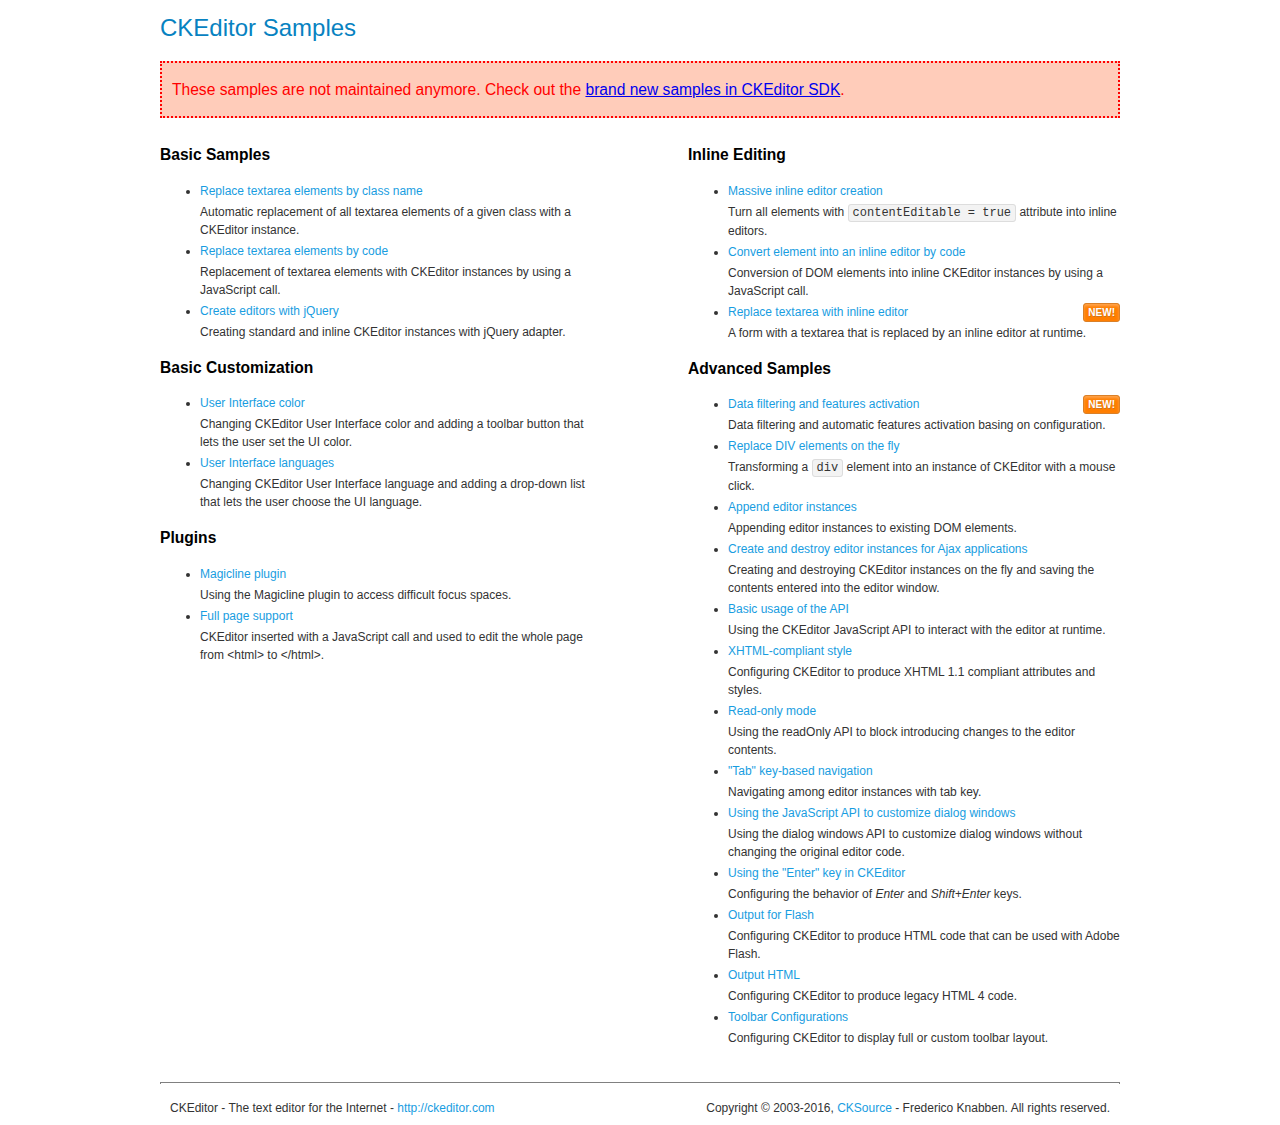
<file: app/webroot/ckeditor/samples/old/index.html>
<!DOCTYPE html>
<!--
Copyright (c) 2003-2016, CKSource - Frederico Knabben. All rights reserved.
For licensing, see LICENSE.md or http://ckeditor.com/license
-->
<html>
<head>
	<meta charset="utf-8">
	<title>CKEditor Samples</title>
	<link rel="stylesheet" href="sample.css">
</head>
<body>
	<h1 class="samples">
		CKEditor Samples
	</h1>
	<div class="warning deprecated">
		These samples are not maintained anymore. Check out the <a href="http://sdk.ckeditor.com/">brand new samples in CKEditor SDK</a>.
	</div>
	<div class="twoColumns">
		<div class="twoColumnsLeft">
			<h2 class="samples">
				Basic Samples
			</h2>
			<dl class="samples">
				<dt><a class="samples" href="replacebyclass.html">Replace textarea elements by class name</a></dt>
				<dd>Automatic replacement of all textarea elements of a given class with a CKEditor instance.</dd>

				<dt><a class="samples" href="replacebycode.html">Replace textarea elements by code</a></dt>
				<dd>Replacement of textarea elements with CKEditor instances by using a JavaScript call.</dd>

				<dt><a class="samples" href="jquery.html">Create editors with jQuery</a></dt>
				<dd>Creating standard and inline CKEditor instances with jQuery adapter.</dd>
			</dl>

			<h2 class="samples">
				Basic Customization
			</h2>
			<dl class="samples">
				<dt><a class="samples" href="uicolor.html">User Interface color</a></dt>
				<dd>Changing CKEditor User Interface color and adding a toolbar button that lets the user set the UI color.</dd>

				<dt><a class="samples" href="uilanguages.html">User Interface languages</a></dt>
				<dd>Changing CKEditor User Interface language and adding a drop-down list that lets the user choose the UI language.</dd>
			</dl>


			<h2 class="samples">Plugins</h2>
<dl class="samples">
<dt><a class="samples" href="magicline/magicline.html">Magicline plugin</a></dt>
<dd>Using the Magicline plugin to access difficult focus spaces.</dd>

<dt><a class="samples" href="wysiwygarea/fullpage.html">Full page support</a></dt>
<dd>CKEditor inserted with a JavaScript call and used to edit the whole page from &lt;html&gt; to &lt;/html&gt;.</dd>
</dl>
		</div>
		<div class="twoColumnsRight">
			<h2 class="samples">
				Inline Editing
			</h2>
			<dl class="samples">
				<dt><a class="samples" href="inlineall.html">Massive inline editor creation</a></dt>
				<dd>Turn all elements with <code>contentEditable = true</code> attribute into inline editors.</dd>

				<dt><a class="samples" href="inlinebycode.html">Convert element into an inline editor by code</a></dt>
				<dd>Conversion of DOM elements into inline CKEditor instances by using a JavaScript call.</dd>

				<dt><a class="samples" href="inlinetextarea.html">Replace textarea with inline editor</a> <span class="new">New!</span></dt>
				<dd>A form with a textarea that is replaced by an inline editor at runtime.</dd>

				
			</dl>

			<h2 class="samples">
				Advanced Samples
			</h2>
			<dl class="samples">
				<dt><a class="samples" href="datafiltering.html">Data filtering and features activation</a> <span class="new">New!</span></dt>
				<dd>Data filtering and automatic features activation basing on configuration.</dd>

				<dt><a class="samples" href="divreplace.html">Replace DIV elements on the fly</a></dt>
				<dd>Transforming a <code>div</code> element into an instance of CKEditor with a mouse click.</dd>

				<dt><a class="samples" href="appendto.html">Append editor instances</a></dt>
				<dd>Appending editor instances to existing DOM elements.</dd>

				<dt><a class="samples" href="ajax.html">Create and destroy editor instances for Ajax applications</a></dt>
				<dd>Creating and destroying CKEditor instances on the fly and saving the contents entered into the editor window.</dd>

				<dt><a class="samples" href="api.html">Basic usage of the API</a></dt>
				<dd>Using the CKEditor JavaScript API to interact with the editor at runtime.</dd>

				<dt><a class="samples" href="xhtmlstyle.html">XHTML-compliant style</a></dt>
				<dd>Configuring CKEditor to produce XHTML 1.1 compliant attributes and styles.</dd>

				<dt><a class="samples" href="readonly.html">Read-only mode</a></dt>
				<dd>Using the readOnly API to block introducing changes to the editor contents.</dd>

				<dt><a class="samples" href="tabindex.html">"Tab" key-based navigation</a></dt>
				<dd>Navigating among editor instances with tab key.</dd>


				
<dt><a class="samples" href="dialog/dialog.html">Using the JavaScript API to customize dialog windows</a></dt>
<dd>Using the dialog windows API to customize dialog windows without changing the original editor code.</dd>

<dt><a class="samples" href="enterkey/enterkey.html">Using the &quot;Enter&quot; key in CKEditor</a></dt>
<dd>Configuring the behavior of <em>Enter</em> and <em>Shift+Enter</em> keys.</dd>

<dt><a class="samples" href="htmlwriter/outputforflash.html">Output for Flash</a></dt>
<dd>Configuring CKEditor to produce HTML code that can be used with Adobe Flash.</dd>

<dt><a class="samples" href="htmlwriter/outputhtml.html">Output HTML</a></dt>
<dd>Configuring CKEditor to produce legacy HTML 4 code.</dd>

<dt><a class="samples" href="toolbar/toolbar.html">Toolbar Configurations</a></dt>
<dd>Configuring CKEditor to display full or custom toolbar layout.</dd>

			</dl>
		</div>
	</div>
	<div id="footer">
		<hr>
		<p>
			CKEditor - The text editor for the Internet - <a class="samples" href="http://ckeditor.com/">http://ckeditor.com</a>
		</p>
		<p id="copy">
			Copyright &copy; 2003-2016, <a class="samples" href="http://cksource.com/">CKSource</a> - Frederico Knabben. All rights reserved.
		</p>
	</div>
</body>
</html>
</file>
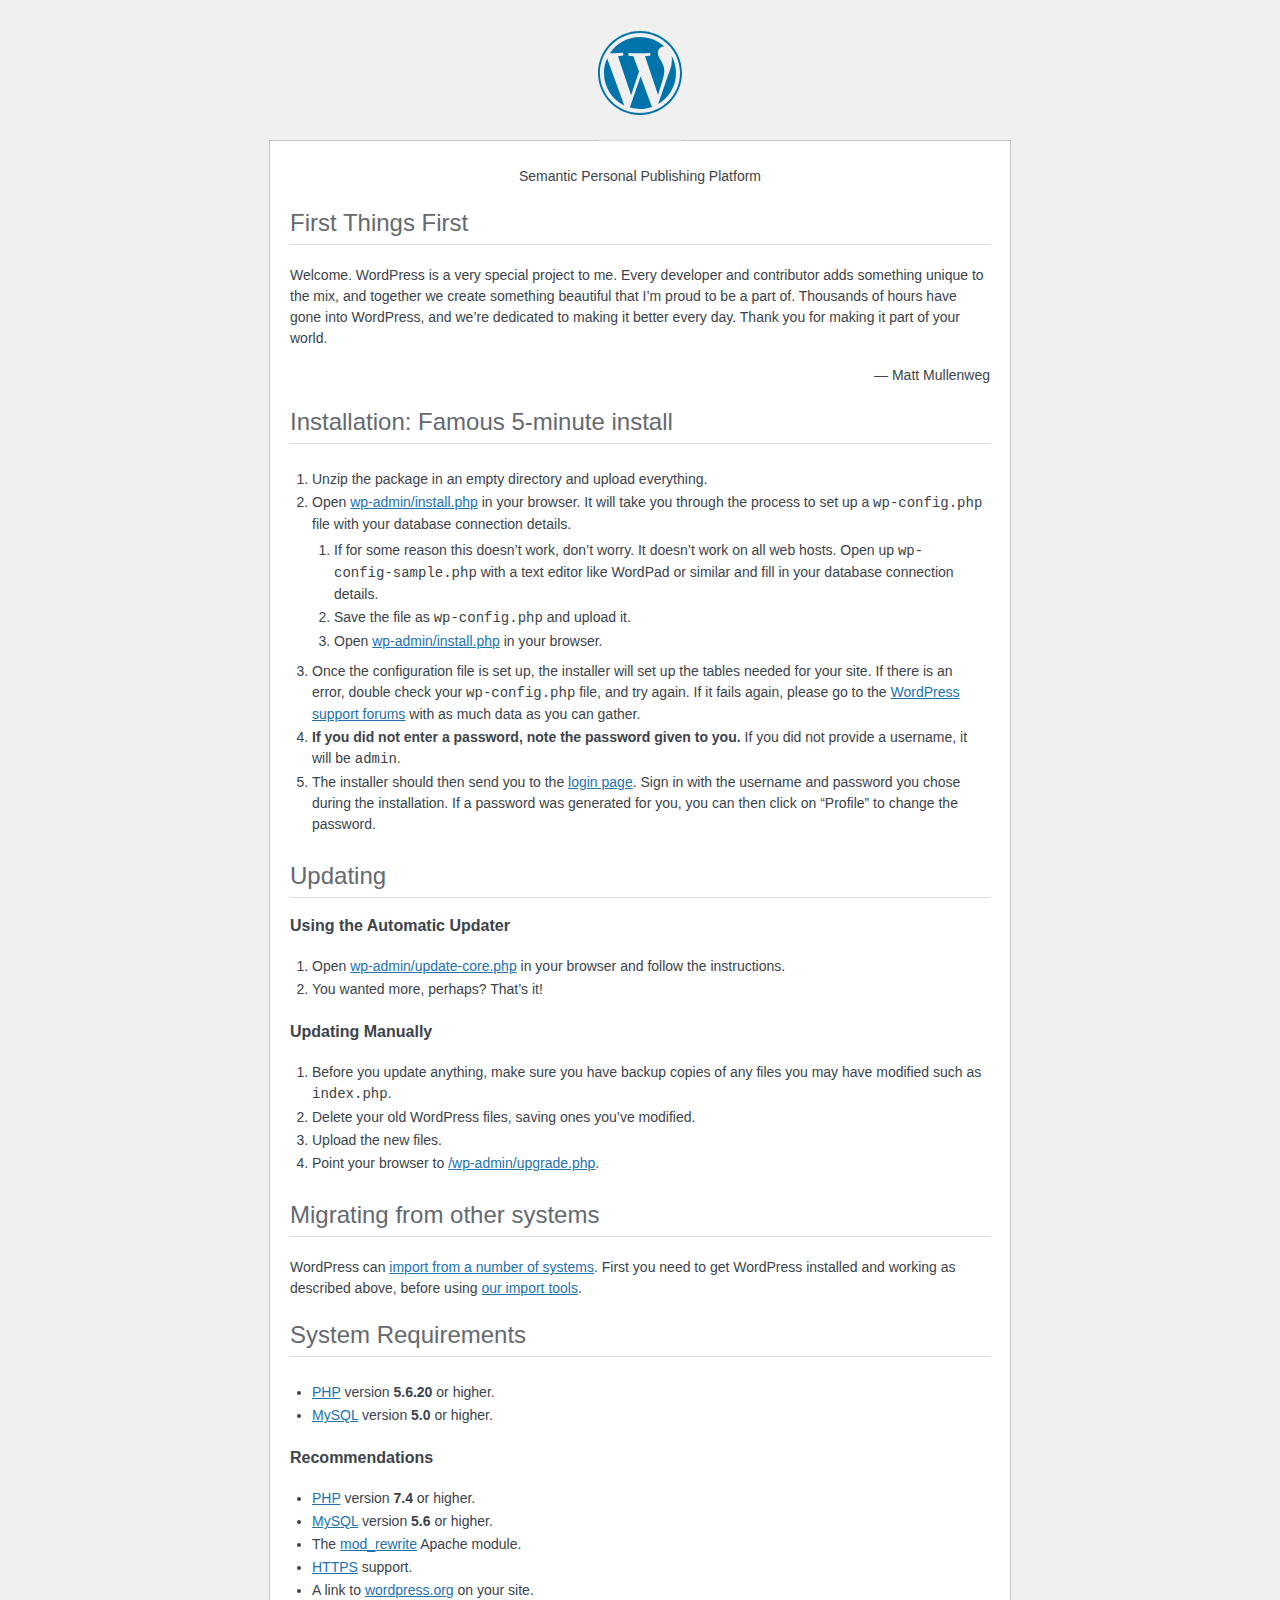
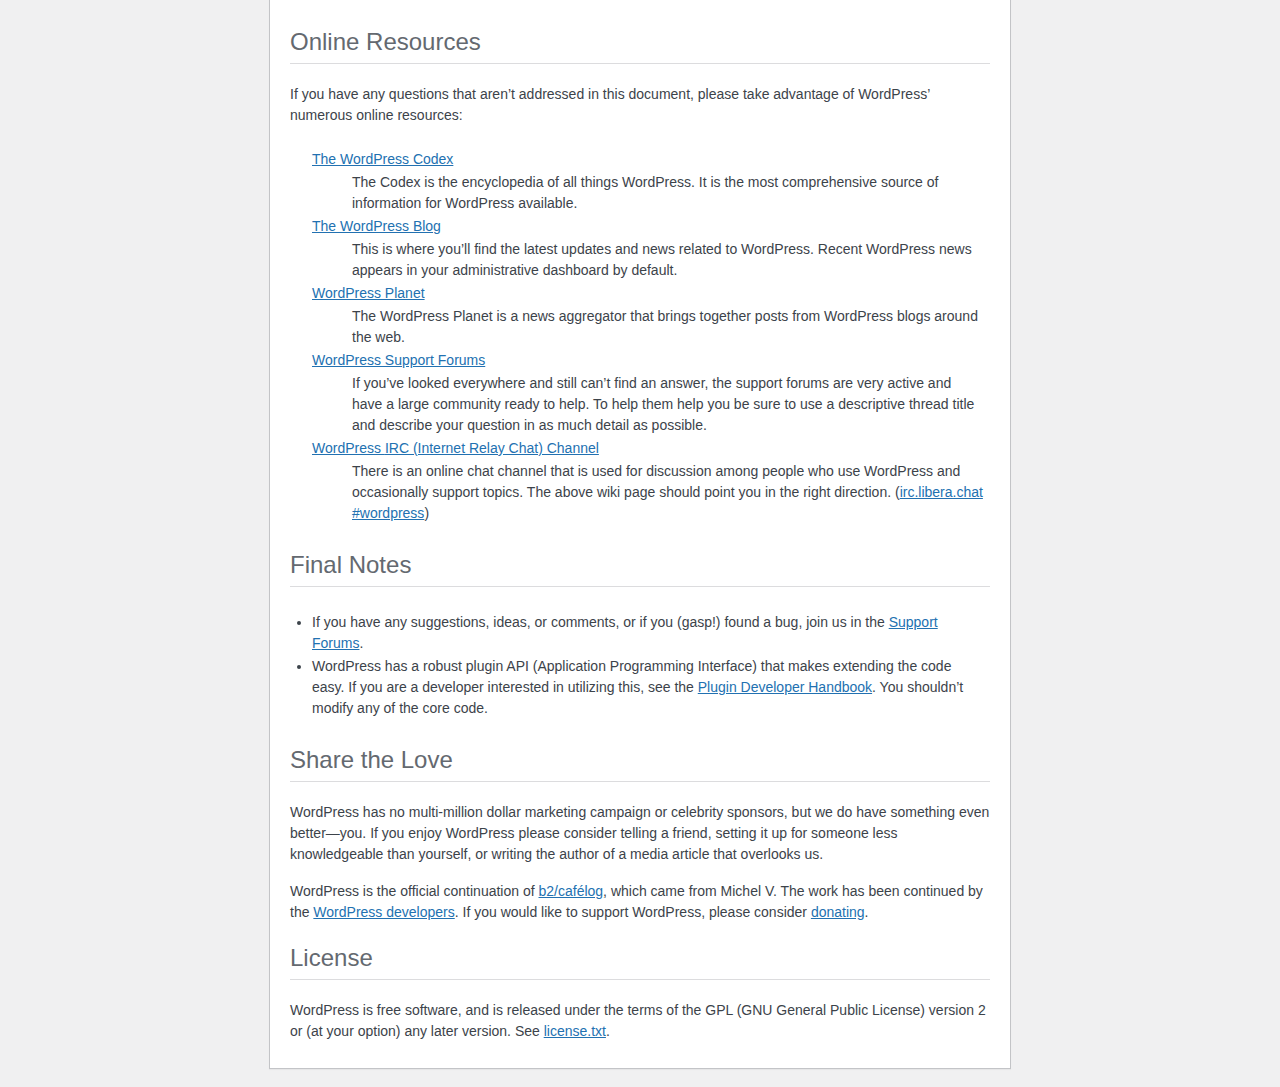
<file: app/webroot/rd/readme.html>
<!DOCTYPE html>
<html lang="en">
<head>
	<meta name="viewport" content="width=device-width" />
	<meta http-equiv="Content-Type" content="text/html; charset=utf-8" />
	<title>WordPress &#8250; ReadMe</title>
	<link rel="stylesheet" href="wp-admin/css/install.css?ver=20100228" type="text/css" />
</head>
<body>
<h1 id="logo">
	<a href="https://wordpress.org/"><img alt="WordPress" src="wp-admin/images/wordpress-logo.png" /></a>
</h1>
<p style="text-align: center">Semantic Personal Publishing Platform</p>

<h2>First Things First</h2>
<p>Welcome. WordPress is a very special project to me. Every developer and contributor adds something unique to the mix, and together we create something beautiful that I&#8217;m proud to be a part of. Thousands of hours have gone into WordPress, and we&#8217;re dedicated to making it better every day. Thank you for making it part of your world.</p>
<p style="text-align: right">&#8212; Matt Mullenweg</p>

<h2>Installation: Famous 5-minute install</h2>
<ol>
	<li>Unzip the package in an empty directory and upload everything.</li>
	<li>Open <span class="file"><a href="wp-admin/install.php">wp-admin/install.php</a></span> in your browser. It will take you through the process to set up a <code>wp-config.php</code> file with your database connection details.
		<ol>
			<li>If for some reason this doesn&#8217;t work, don&#8217;t worry. It doesn&#8217;t work on all web hosts. Open up <code>wp-config-sample.php</code> with a text editor like WordPad or similar and fill in your database connection details.</li>
			<li>Save the file as <code>wp-config.php</code> and upload it.</li>
			<li>Open <span class="file"><a href="wp-admin/install.php">wp-admin/install.php</a></span> in your browser.</li>
		</ol>
	</li>
	<li>Once the configuration file is set up, the installer will set up the tables needed for your site. If there is an error, double check your <code>wp-config.php</code> file, and try again. If it fails again, please go to the <a href="https://wordpress.org/support/forums/">WordPress support forums</a> with as much data as you can gather.</li>
	<li><strong>If you did not enter a password, note the password given to you.</strong> If you did not provide a username, it will be <code>admin</code>.</li>
	<li>The installer should then send you to the <a href="wp-login.php">login page</a>. Sign in with the username and password you chose during the installation. If a password was generated for you, you can then click on &#8220;Profile&#8221; to change the password.</li>
</ol>

<h2>Updating</h2>
<h3>Using the Automatic Updater</h3>
<ol>
	<li>Open <span class="file"><a href="wp-admin/update-core.php">wp-admin/update-core.php</a></span> in your browser and follow the instructions.</li>
	<li>You wanted more, perhaps? That&#8217;s it!</li>
</ol>

<h3>Updating Manually</h3>
<ol>
	<li>Before you update anything, make sure you have backup copies of any files you may have modified such as <code>index.php</code>.</li>
	<li>Delete your old WordPress files, saving ones you&#8217;ve modified.</li>
	<li>Upload the new files.</li>
	<li>Point your browser to <span class="file"><a href="wp-admin/upgrade.php">/wp-admin/upgrade.php</a>.</span></li>
</ol>

<h2>Migrating from other systems</h2>
<p>WordPress can <a href="https://wordpress.org/support/article/importing-content/">import from a number of systems</a>. First you need to get WordPress installed and working as described above, before using <a href="wp-admin/import.php">our import tools</a>.</p>

<h2>System Requirements</h2>
<ul>
	<li><a href="https://secure.php.net/">PHP</a> version <strong>5.6.20</strong> or higher.</li>
	<li><a href="https://www.mysql.com/">MySQL</a> version <strong>5.0</strong> or higher.</li>
</ul>

<h3>Recommendations</h3>
<ul>
	<li><a href="https://secure.php.net/">PHP</a> version <strong>7.4</strong> or higher.</li>
	<li><a href="https://www.mysql.com/">MySQL</a> version <strong>5.6</strong> or higher.</li>
	<li>The <a href="https://httpd.apache.org/docs/2.2/mod/mod_rewrite.html">mod_rewrite</a> Apache module.</li>
	<li><a href="https://wordpress.org/news/2016/12/moving-toward-ssl/">HTTPS</a> support.</li>
	<li>A link to <a href="https://wordpress.org/">wordpress.org</a> on your site.</li>
</ul>

<h2>Online Resources</h2>
<p>If you have any questions that aren&#8217;t addressed in this document, please take advantage of WordPress&#8217; numerous online resources:</p>
<dl>
	<dt><a href="https://codex.wordpress.org/">The WordPress Codex</a></dt>
		<dd>The Codex is the encyclopedia of all things WordPress. It is the most comprehensive source of information for WordPress available.</dd>
	<dt><a href="https://wordpress.org/news/">The WordPress Blog</a></dt>
		<dd>This is where you&#8217;ll find the latest updates and news related to WordPress. Recent WordPress news appears in your administrative dashboard by default.</dd>
	<dt><a href="https://planet.wordpress.org/">WordPress Planet</a></dt>
		<dd>The WordPress Planet is a news aggregator that brings together posts from WordPress blogs around the web.</dd>
	<dt><a href="https://wordpress.org/support/forums/">WordPress Support Forums</a></dt>
		<dd>If you&#8217;ve looked everywhere and still can&#8217;t find an answer, the support forums are very active and have a large community ready to help. To help them help you be sure to use a descriptive thread title and describe your question in as much detail as possible.</dd>
	<dt><a href="https://make.wordpress.org/support/handbook/appendix/other-support-locations/introduction-to-irc/">WordPress <abbr>IRC</abbr> (Internet Relay Chat) Channel</a></dt>
		<dd>There is an online chat channel that is used for discussion among people who use WordPress and occasionally support topics. The above wiki page should point you in the right direction. (<a href="https://web.libera.chat/#wordpress">irc.libera.chat #wordpress</a>)</dd>
</dl>

<h2>Final Notes</h2>
<ul>
	<li>If you have any suggestions, ideas, or comments, or if you (gasp!) found a bug, join us in the <a href="https://wordpress.org/support/forums/">Support Forums</a>.</li>
	<li>WordPress has a robust plugin <abbr>API</abbr> (Application Programming Interface) that makes extending the code easy. If you are a developer interested in utilizing this, see the <a href="https://developer.wordpress.org/plugins/">Plugin Developer Handbook</a>. You shouldn&#8217;t modify any of the core code.</li>
</ul>

<h2>Share the Love</h2>
<p>WordPress has no multi-million dollar marketing campaign or celebrity sponsors, but we do have something even better&#8212;you. If you enjoy WordPress please consider telling a friend, setting it up for someone less knowledgeable than yourself, or writing the author of a media article that overlooks us.</p>

<p>WordPress is the official continuation of <a href="http://cafelog.com/">b2/caf&#233;log</a>, which came from Michel V. The work has been continued by the <a href="https://wordpress.org/about/">WordPress developers</a>. If you would like to support WordPress, please consider <a href="https://wordpress.org/donate/">donating</a>.</p>

<h2>License</h2>
<p>WordPress is free software, and is released under the terms of the <abbr>GPL</abbr> (GNU General Public License) version 2 or (at your option) any later version. See <a href="license.txt">license.txt</a>.</p>

</body>
</html>
</file>
<file: app/webroot/ckeditor/samples/old/sample.css>
/*
Copyright (c) 2003-2016, CKSource - Frederico Knabben. All rights reserved.
For licensing, see LICENSE.md or http://ckeditor.com/license
*/

html, body, h1, h2, h3, h4, h5, h6, div, span, blockquote, p, address, form, fieldset, img, ul, ol, dl, dt, dd, li, hr, table, td, th, strong, em, sup, sub, dfn, ins, del, q, cite, var, samp, code, kbd, tt, pre
{
	line-height: 1.5;
}

body
{
	padding: 10px 30px;
}

input, textarea, select, option, optgroup, button, td, th
{
	font-size: 100%;
}

pre
{
	-moz-tab-size: 4;
	tab-size: 4;
}

pre, code, kbd, samp, tt
{
	font-family: monospace,monospace;
	font-size: 1em;
}

body {
	width: 960px;
	margin: 0 auto;
}

code
{
	background: #f3f3f3;
	border: 1px solid #ddd;
	padding: 1px 4px;
	border-radius: 3px;
}

abbr
{
	border-bottom: 1px dotted #555;
	cursor: pointer;
}

.new, .beta
{
	text-transform: uppercase;
	font-size: 10px;
	font-weight: bold;
	padding: 1px 4px;
	margin: 0 0 0 5px;
	color: #fff;
	float: right;
	border-radius: 3px;
}

.new
{
	background: #FF7E00;
	border: 1px solid #DA8028;
	text-shadow: 0 1px 0 #C97626;

	box-shadow: 0 2px 3px 0 #FFA54E inset;
}

.beta
{
	background: #18C0DF;
	border: 1px solid #19AAD8;
	text-shadow: 0 1px 0 #048CAD;
	font-style: italic;

	box-shadow: 0 2px 3px 0 #50D4FD inset;
}

h1.samples
{
	color: #0782C1;
	font-size: 200%;
	font-weight: normal;
	margin: 0;
	padding: 0;
}

h1.samples a
{
	color: #0782C1;
	text-decoration: none;
	border-bottom: 1px dotted #0782C1;
}

.samples a:hover
{
	border-bottom: 1px dotted #0782C1;
}

h2.samples
{
	color: #000000;
	font-size: 130%;
	margin: 15px 0 0 0;
	padding: 0;
}

p, blockquote, address, form, pre, dl, h1.samples, h2.samples
{
	margin-bottom: 15px;
}

ul.samples
{
	margin-bottom: 15px;
}

.clear
{
	clear: both;
}

fieldset
{
	margin: 0;
	padding: 10px;
}

body, input, textarea
{
	color: #333333;
	font-family: Arial, Helvetica, sans-serif;
}

body
{
	font-size: 75%;
}

a.samples
{
	color: #189DE1;
	text-decoration: none;
}

form
{
	margin: 0;
	padding: 0;
}

pre.samples
{
	background-color: #F7F7F7;
	border: 1px solid #D7D7D7;
	overflow: auto;
	padding: 0.25em;
	white-space: pre-wrap; /* CSS 2.1 */
	word-wrap: break-word; /* IE7 */
}

#footer
{
	clear: both;
	padding-top: 10px;
}

#footer hr
{
	margin: 10px 0 15px 0;
	height: 1px;
	border: solid 1px gray;
	border-bottom: none;
}

#footer p
{
	margin: 0 10px 10px 10px;
	float: left;
}

#footer #copy
{
	float: right;
}

#outputSample
{
	width: 100%;
	table-layout: fixed;
}

#outputSample thead th
{
	color: #dddddd;
	background-color: #999999;
	padding: 4px;
	white-space: nowrap;
}

#outputSample tbody th
{
	vertical-align: top;
	text-align: left;
}

#outputSample pre
{
	margin: 0;
	padding: 0;
}

.description
{
	border: 1px dotted #B7B7B7;
	margin-bottom: 10px;
	padding: 10px 10px 0;
	overflow: hidden;
}

label
{
	display: block;
	margin-bottom: 6px;
}

/**
 *	CKEditor editables are automatically set with the "cke_editable" class
 *	plus cke_editable_(inline|themed) depending on the editor type.
 */

/* Style a bit the inline editables. */
.cke_editable.cke_editable_inline
{
	cursor: pointer;
}

/* Once an editable element gets focused, the "cke_focus" class is
   added to it, so we can style it differently. */
.cke_editable.cke_editable_inline.cke_focus
{
	box-shadow: inset 0px 0px 20px 3px #ddd, inset 0 0 1px #000;
	outline: none;
	background: #eee;
	cursor: text;
}

/* Avoid pre-formatted overflows inline editable. */
.cke_editable_inline pre
{
	white-space: pre-wrap;
	word-wrap: break-word;
}

/**
 *	Samples index styles.
 */

.twoColumns,
.twoColumnsLeft,
.twoColumnsRight
{
	overflow: hidden;
}

.twoColumnsLeft,
.twoColumnsRight
{
	width: 45%;
}

.twoColumnsLeft
{
	float: left;
}

.twoColumnsRight
{
	float: right;
}

dl.samples
{
	padding: 0 0 0 40px;
}
dl.samples > dt
{
	display: list-item;
	list-style-type: disc;
	list-style-position: outside;
	margin: 0 0 3px;
}
dl.samples > dd
{
	margin: 0 0 3px;
}
.warning
{
	color: #ff0000;
	background-color: #FFCCBA;
	border: 2px dotted #ff0000;
	padding: 15px 10px;
	margin: 10px 0;
}

.warning.deprecated {
	font-size: 1.3em;
}

/* Used on inline samples */

blockquote
{
	font-style: italic;
	font-family: Georgia, Times, "Times New Roman", serif;
	padding: 2px 0;
	border-style: solid;
	border-color: #ccc;
	border-width: 0;
}

.cke_contents_ltr blockquote
{
	padding-left: 20px;
	padding-right: 8px;
	border-left-width: 5px;
}

.cke_contents_rtl blockquote
{
	padding-left: 8px;
	padding-right: 20px;
	border-right-width: 5px;
}

img.right {
	border: 1px solid #ccc;
	float: right;
	margin-left: 15px;
	padding: 5px;
}

img.left {
	border: 1px solid #ccc;
	float: left;
	margin-right: 15px;
	padding: 5px;
}

.marker
{
	background-color: Yellow;
}
</file>
<file: app/webroot/rd/wp-admin/css/install.css>
html {
	background: #f0f0f1;
	margin: 0 20px;
}

body {
	background: #fff;
	border: 1px solid #c3c4c7;
	color: #3c434a;
	font-family: -apple-system, BlinkMacSystemFont, "Segoe UI", Roboto, Oxygen-Sans, Ubuntu, Cantarell, "Helvetica Neue", sans-serif;
	margin: 140px auto 25px;
	padding: 20px 20px 10px 20px;
	max-width: 700px;
	-webkit-font-smoothing: subpixel-antialiased;
	box-shadow: 0 1px 1px rgba(0, 0, 0, 0.04);
}

a {
	color: #2271b1;
}

a:hover,
a:active {
	color: #135e96;
}

a:focus {
	color: #043959;
	box-shadow:
		0 0 0 1px #4f94d4,
		0 0 2px 1px rgba(79, 148, 212, 0.8);
}

h1, h2 {
	border-bottom: 1px solid #dcdcde;
	clear: both;
	color: #646970;
	font-size: 24px;
	padding: 0 0 7px;
	font-weight: 400;
}

h3 {
	font-size: 16px;
}

p, li, dd, dt {
	padding-bottom: 2px;
	font-size: 14px;
	line-height: 1.5;
}

code, .code {
	font-family: Consolas, Monaco, monospace;
}

ul, ol, dl {
	padding: 5px 5px 5px 22px;
}

a img {
	border: 0
}
abbr {
	border: 0;
	font-variant: normal;
}

fieldset {
	border: 0;
	padding: 0;
	margin: 0;
}

label {
	cursor: pointer;
}

#logo {
	margin: -130px auto 25px;
	padding: 0 0 25px 0;
	width: 84px;
	height: 84px;
	overflow: hidden;
	background-image: url(../images/w-logo-blue.png?ver=20131202);
	background-image: none, url(../images/wordpress-logo.svg?ver=20131107);
	background-size: 84px;
	background-position: center top;
	background-repeat: no-repeat;
	color: #3c434a; /* same as login.css */
	font-size: 20px;
	font-weight: 400;
	line-height: 1.3em;
	text-decoration: none;
	text-align: center;
	text-indent: -9999px;
	outline: none;
}

.step {
	margin: 20px 0 15px;
}
.step, th {
	text-align: left;
	padding: 0;
}
.language-chooser.wp-core-ui .step .button.button-large {
	font-size: 14px;
}
textarea {
	border: 1px solid #dcdcde;
	font-family: -apple-system, BlinkMacSystemFont, "Segoe UI", Roboto, Oxygen-Sans, Ubuntu, Cantarell, "Helvetica Neue", sans-serif;
	width: 100%;
	box-sizing: border-box;
}

.form-table {
	border-collapse: collapse;
	margin-top: 1em;
	width: 100%;
}

.form-table td {
	margin-bottom: 9px;
	padding: 10px 20px 10px 0;
	font-size: 14px;
	vertical-align: top
}

.form-table th {
	font-size: 14px;
	text-align: left;
	padding: 10px 20px 10px 0;
	width: 140px;
	vertical-align: top;
}

.form-table code {
	line-height: 1.28571428;
	font-size: 14px;
}

.form-table p {
	margin: 4px 0 0 0;
	font-size: 11px;
}

.form-table input {
	line-height: 1.33333333;
	font-size: 15px;
	padding: 3px 5px;
}

input,
submit {
	font-family: -apple-system, BlinkMacSystemFont, "Segoe UI", Roboto, Oxygen-Sans, Ubuntu, Cantarell, "Helvetica Neue", sans-serif;
}

.form-table input[type=text],
.form-table input[type=email],
.form-table input[type=url],
.form-table input[type=password],
#pass-strength-result {
	width: 218px;
}

.form-table th p {
	font-weight: 400;
}

.form-table.install-success th,
.form-table.install-success td {
	vertical-align: middle;
	padding: 16px 20px 16px 0;
}

.form-table.install-success td p {
	margin: 0;
	font-size: 14px;
}

.form-table.install-success td code {
	margin: 0;
	font-size: 18px;
}

#error-page {
	margin-top: 50px;
}

#error-page p {
	font-size: 14px;
	line-height: 1.28571428;
	margin: 25px 0 20px;
}

#error-page code, .code {
	font-family: Consolas, Monaco, monospace;
}

.message {
	border-left: 4px solid #d63638;
	padding: .7em .6em;
	background-color: #fcf0f1;
}

/* rtl:ignore */
#dbname,
#uname,
#pwd,
#dbhost,
#prefix,
#user_login,
#admin_email,
#pass1,
#pass2 {
	direction: ltr;
}


/* localization */
body.rtl,
.rtl textarea,
.rtl input,
.rtl submit {
	font-family: Tahoma, sans-serif;
}

:lang(he-il) body.rtl,
:lang(he-il) .rtl textarea,
:lang(he-il) .rtl input,
:lang(he-il) .rtl submit {
	font-family: Arial, sans-serif;
}

@media only screen and (max-width: 799px) {
	body {
		margin-top: 115px;
	}
	#logo a {
		margin: -125px auto 30px;
	}
}

@media screen and (max-width: 782px) {

	.form-table {
		margin-top: 0;
	}

	.form-table th,
	.form-table td {
		display: block;
		width: auto;
		vertical-align: middle;
	}

	.form-table th {
		padding: 20px 0 0;
	}

	.form-table td {
		padding: 5px 0;
		border: 0;
		margin: 0;
	}

	textarea,
	input {
		font-size: 16px;
	}

	.form-table td input[type="text"],
	.form-table td input[type="email"],
	.form-table td input[type="url"],
	.form-table td input[type="password"],
	.form-table td select,
	.form-table td textarea,
	.form-table span.description {
		width: 100%;
		font-size: 16px;
		line-height: 1.5;
		padding: 7px 10px;
		display: block;
		max-width: none;
		box-sizing: border-box;
	}

	.wp-pwd #pass1 {
		padding-right: 50px;
	}

	.wp-pwd .button.wp-hide-pw {
		right: 0;
	}

	#pass-strength-result {
		width: 100%;
	}
}

body.language-chooser {
	max-width: 300px;
}

.language-chooser select {
	padding: 8px;
	width: 100%;
	display: block;
	border: 1px solid #dcdcde;
	background: #fff;
	color: #2c3338;
	font-size: 16px;
	font-family: Arial, sans-serif;
	font-weight: 400;
}

.language-chooser select:focus {
	color: #2c3338;
}

.language-chooser select option:hover,
.language-chooser select option:focus {
	color: #0a4b78;
}

.language-chooser .step {
	text-align: right;
}

.screen-reader-input,
.screen-reader-text {
	border: 0;
	clip: rect(1px, 1px, 1px, 1px);
	-webkit-clip-path: inset(50%);
	clip-path: inset(50%);
	height: 1px;
	margin: -1px;
	overflow: hidden;
	padding: 0;
	position: absolute;
	width: 1px;
	word-wrap: normal !important;
}

.spinner {
	background: url(../images/spinner.gif) no-repeat;
	background-size: 20px 20px;
	visibility: hidden;
	opacity: 0.7;
	filter: alpha(opacity=70);
	width: 20px;
	height: 20px;
	margin: 2px 5px 0;
}

.step .spinner {
	display: inline-block;
	vertical-align: middle;
	margin-right: 15px;
}

.button.hide-if-no-js,
.hide-if-no-js {
	display: none;
}

/**
 * HiDPI Displays
 */
@media print,
  (-webkit-min-device-pixel-ratio: 1.25),
  (min-resolution: 120dpi) {

	.spinner {
		background-image: url(../images/spinner-2x.gif);
	}

}
</file>
